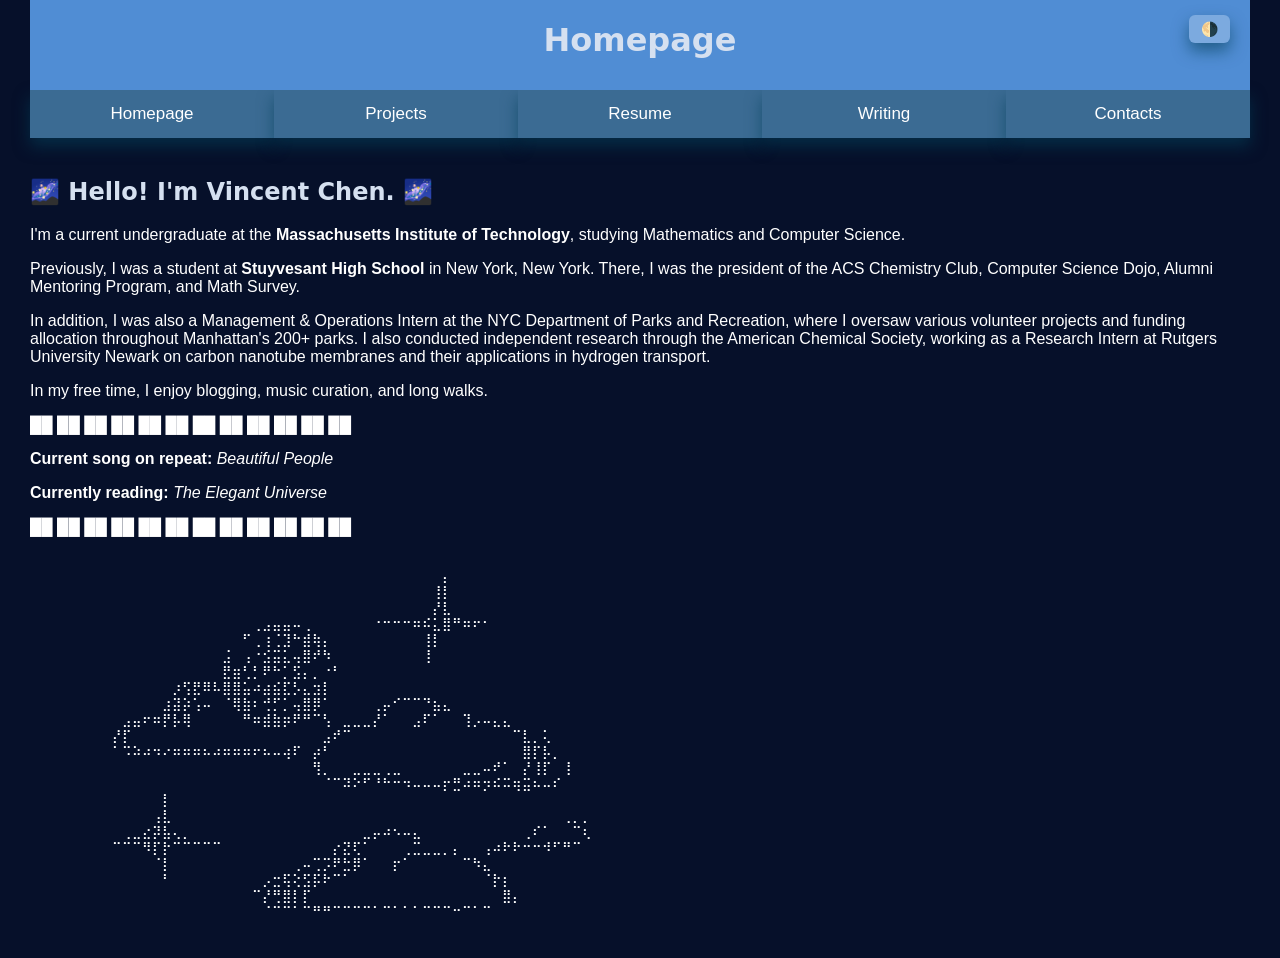
<file: index.html>
<!DOCTYPE html>
<html lang="en">
<meta charset="UTF-8">
<title>Homepage</title>
<meta name="viewport" content="width=device-width,initial-scale=1">
<link rel="icon" type="image/x-icon" href="images/pixil-frame-0-2.png">
<link rel="stylesheet" href="style.css">
<style>
</style>
<script src=""></script>
<body>
  <header>
    <br>
    <button id="themeToggle">🌗</button>
    <h11><b>Homepage</b></h11>
  </header>
  <div class="tabs">
    <button class="tablink" onclick="openNew('index.html', this, 'rgb(94, 118, 171)')"id="defaultOpen">Homepage</button>
    <button class="tablink" onclick="openNew('projects.html', this, 'rgb(94, 118, 171)')">Projects</button>
    <button class="tablink" onclick="openNew('resume.html', this, 'rgb(94, 118, 171)')">Resume</button>
    <button class="tablink" onclick="openNew('writing.html', this, 'rgb(94, 118, 171)')">Writing</button>
    <button class="tablink" onclick="openNew('contacts.html', this, 'rgb(94, 118, 171)')">Contacts</button>
  </div> 
  <p><br></p>
  <br>
  <h2>🌌 Hello! I'm Vincent Chen. 🌌</h2>
    <p>I'm a current undergraduate at the <b>Massachusetts Institute of Technology</b>, studying Mathematics and Computer Science. </p>
      
      <p>Previously, I was a student at <b>Stuyvesant High School</b> in New York, New York.
      There, I was the president of the ACS Chemistry Club, Computer Science Dojo, Alumni Mentoring Program, and Math Survey.
      
      <p>In addition, I was also a Management & Operations Intern at the NYC Department of Parks and Recreation, where I oversaw
        various volunteer projects and funding allocation throughout Manhattan's 200+ parks.
      I also conducted independent research through the American Chemical Society, working as a 
      Research Intern at Rutgers University Newark on carbon nanotube membranes and their applications in hydrogen transport.
      </p>

      <p>In my free time, I enjoy blogging, music curation, and long walks.</p>
    </p>
<p>██ ██ ██ ██ ██ ██ ██ ██ ██ ██ ██ ██ </p>
    <p><b>Current song on repeat:</b> <i>Beautiful People</i></p>
    <p><b>Currently reading:</b> <i>The Elegant Universe</i> </p>
    <p>██ ██ ██ ██ ██ ██ ██ ██ ██ ██ ██ ██ </p>
    <pre>⠀⠀⠀⠀⠀⠀⠀⠀⠀⠀⠀⠀⠀⠀⠀⠀⠀⠀⠀⠀⠀⠀⠀⠀⠀⠀⠀⠀⠀⠀⠀⠀⠀⠀⠀⠀⠀⠀⠀⠀⠀⠀⠀⠀⠀⠀⠀⠀⠀⠀
        ⠀⠀⠀⠀⠀⠀⠀⠀⠀⠀⠀⠀⠀⠀⠀⠀⠀⠀⠀⠀⠀⠀⠀⠀⠀⠀⠀⠀⠀⠀⠀⠀⠀⠀⠀⡄⠀⠀⠀⠀⠀⠀⠀⠀⠀⠀⠀⠀⠀⠀
        ⠀⠀⠀⠀⠀⠀⠀⠀⠀⠀⠀⠀⠀⠀⠀⠀⠀⠀⠀⠀⠀⠀⠀⠀⠀⠀⠀⠀⠀⠀⠀⠀⠀⠀⢸⡇⠀⠀⠀⠀⠀⠀⠀⠀⠀⠀⠀⠀⠀⠀
        ⠀⠀⠀⠀⠀⠀⠀⠀⠀⠀⠀⠀⠀⠀⠀⠀⠀⠀⠀⠀⠀⠀⠀⠀⠀⠀⠀⠀⠀⠀⠀⠀⠀⠀⡜⣇⠀⠀⠀⠀⠀⠀⠀⠀⠀⠀⠀⠀⠀⠀
        ⠀⠀⠀⠀⠀⠀⠀⠀⠀⠀⠀⠀⠀⠀⠀⠀⢀⣠⣤⣤⠤⢀⠀⠀⠀⠀⠀⠀⠐⠒⠒⠒⠶⠮⣅⣿⠛⠶⠖⠂⠀⠀⠀⠀⠀⠀⠀⠀⠀⠀
        ⠀⠀⠀⠀⠀⠀⠀⠀⠀⠀⠀⠀⠀⠀⠀⠋⢀⢰⢈⣹⠓⣾⢷⡄⠀⠀⠀⠀⠀⠀⠀⠀⠀⢸⡇⠀⠀⠀⠀⠀⠀⠀⠀⠀⠀⠀⠀⠀⠀⠀
        ⠀⠀⠀⠀⠀⠀⠀⠀⠀⠀⠀⠀⠀⣨⠀⢠⠐⣪⣭⣅⢤⣿⠞⠳⠀⠀⠀⠀⠀⠀⠀⠀⠀⢸⠀⠀⠀⠀⠀⠀⠀⠀⠀⠀⠀⠀⠀⠀⠀⠀
        ⠀⠀⠀⠀⠀⠀⠀⠀⠀⠀⠀⠀⠀⣟⣶⢃⡃⠟⠓⡁⣫⡄⡀⠐⠃⠀⠀⠀⠀⠀⠀⠀⠀⠀⠀⠀⠀⠀⠀⠀⠀⠀⠀⠀⠀⠀⠀⠀⠀⠀
        ⠀⠀⠀⠀⠀⠀⠀⠀⡰⢫⣟⠿⠧⣿⣿⣥⠴⣴⣮⣏⡣⣄⣲⡇⠀⠀⠀⠀⠀⠀⠀⠀⠀⠀⠀⠀⠀⠀⠀⠀⠀⠀⠀⠀⠀⠀⠀⠀⠀⠀
        ⠀⠀⠀⠀⠀⠀⠀⣰⣽⡵⢡⠤⠀⠈⢿⣷⠆⢚⡋⡁⢤⣿⡿⠁⠀⠀⠀⠀⢀⡤⠊⠉⠉⠙⣦⣄⠀⠀⠀⠀⠀⠀⠀⠀⠀⠀⠀⠀⠀⠀
        ⠀⠀⠀⣠⣤⠖⠶⡟⡧⢿⠀⠀⠀⠀⠀⠛⠶⣾⣷⡶⠟⠛⠉⢣⠀⣀⣀⣀⡜⠁⠀⠀⣠⠏⠁⠀⠀⢹⡠⠤⣄⣄⠀⠀⠀⠀⠀⠀⠀⠀
        ⠀⠀⡜⡏⠀⠀⠀⠀⠀⠀⠀⠀⠀⠀⠀⠀⠀⠀⠀⠀⠀⠀⠀⣠⠞⠉⠀⠀⠀⠀⠀⠀⠀⠀⠀⠀⠀⠀⠀⠀⠀⠀⠉⣇⡀⢅⠀⠀⠀⠀
        ⠀⠀⠁⠩⠵⠴⠲⠔⠶⠶⠶⠦⠴⠶⠶⠶⠖⠦⠤⢴⠏⠀⡴⠃⠀⠀⠀⠀⠀⠀⠀⠀⠀⠀⠀⠀⠀⠀⠀⠀⠀⠀⠀⣿⡏⡧⡀⠀⠀⠀
        ⠀⠀⠀⠀⠀⠀⠀⠀⠀⠀⠀⠀⠀⠀⠀⠀⠀⠀⠀⠀⠀⠀⢻⡀⠀⠀⣀⣀⣀⢀⣀⠀⠀⠀⠀⠀⠀⣀⣀⠤⠞⠁⠀⡜⢸⡏⠀⢸⠀⠀
        ⠀⠀⠀⠀⠀⠀⠀⠀⠀⠀⠀⠀⠀⠀⠀⠀⠀⠀⠀⠀⠀⠀⠀⠈⠉⠽⠕⠋⠘⠓⠒⠲⠤⠤⠤⡖⣛⠴⠶⡲⠮⠭⢶⣭⠦⠤⠎⠀⠀⠀
        ⠀⠀⠀⠀⠀⠀⠀⡇⠀⠀⠀⠀⠀⠀⠀⠀⠀⠀⠀⠀⠀⠀⠀⠀⠀⠀⠀⠀⠀⠀⠀⠀⠀⠀⠀⠀⠀⠀⠀⠀⠀⠀⠀⠀⠀⠀⠀⠀⠀⠀
        ⠀⠀⠀⠀⠀⠀⢠⣇⠀⠀⠀⠀⠀⠀⠀⠀⠀⠀⠀⠀⠀⠀⠀⠀⠀⠀⠀⠀⠀⠀⠀⠀⠀⠀⠀⠀⠀⠀⠀⠀⠀⠀⠀⠀⠀⠀⠀⢀⡀⡀
        ⠀⠀⠀⢀⣀⣔⡽⣧⢄⡀⠀⠀⠀⠀⠀⠀⠀⠀⠀⠀⠀⠀⠀⠀⠀⠀⠀⣀⡤⠴⠢⠤⣄⠀⠀⠀⠀⠀⠀⠀⠀⠀⠀⢀⠎⠁⠀⠀⠉⢆
        ⠀⠀⠉⠉⠉⠻⡏⡗⠉⠉⠉⠉⠉⠀⠀⠀⠀⠀⠀⠀⠀⠀⠀⠀⡔⣝⢏⠁⠀⠀⠀⢀⣉⣀⣀⡀⡄⠀⠀⢠⠴⠗⠗⠒⠒⠺⠋⠛⠉⠀
        ⠀⠀⠀⠀⠀⠀⠈⡇⠀⠀⠀⠀⠀⠀⠀⠀⠀⠀⠀⠀⢀⠤⢉⡩⠟⣓⡿⠁⠀⠀⡖⠁⠀⠀⠀⠀⠀⠉⠳⣄⠀⠀⠀⠀⠀⠀⠀⠀⠀⠀
        ⠀⠀⠀⠀⠀⠀⠀⠃⠀⠀⠀⠀⠀⠀⠀⠀⠀⡠⣒⢯⢕⣫⡯⠗⠉⠁⠀⠀⠀⠀⠀⠀⠀⠀⠀⠀⠀⠀⠀⠈⡗⡆⠀⠀⠀⠀⠀⠀⠀⠀
        ⠀⠀⠀⠀⠀⠀⠀⠀⠀⠀⠀⠀⠀⠀⠀⠀⠉⡜⢛⣿⡇⡏⠀⠀⠀⠀⠀⠀⠀⠀⠀⠀⠀⠀⠀⠀⠀⠀⠀⠀⠀⣿⡄⠀⠀⠀⠀⠀⠀⠀
        ⠀⠀⠀⠀⠀⠀⠀⠀⠀⠀⠀⠀⠀⠀⠀⠀⠀⠈⠉⠉⠁⠉⠛⠛⠉⠉⠉⠉⠁⠉⠁⠁⠁⠉⠉⠉⠒⠉⠁⠉⠀⠀⠀⠀⠀⠀⠀⠀⠀⠀
        ⠀⠀⠀⠀⠀⠀⠀⠀⠀⠀⠀⠀⠀⠀⠀⠀⠀⠀⠀⠀⠀⠀⠀⠀⠀⠀⠀⠀⠀⠀⠀⠀⠀⠀⠀⠀⠀⠀⠀⠀⠀⠀⠀⠀⠀⠀⠀⠀⠀⠀
        ⠀⠀⠀⠀⠀⠀⠀⠀⠀⠀⠀⠀⠀⠀⠀⠀⠀⠀⠀⠀⠀⠀⠀⠀⠀⠀⠀⠀⠀⠀⠀⠀⠀⠀⠀⠀⠀⠀⠀⠀⠀⠀⠀⠀⠀⠀⠀⠀⠀⠀</pre>

    <script>


function openNew(newL, elmnt, color) {
  if (newL) {
    window.location.href = newL;
    return; 
  }
  var i, tabcontent, tablinks;
  tabcontent = document.getElementsByClassName("tabcontent");
  for (i = 0; i < tabcontent.length; i++) {
    tabcontent[i].style.display = "none";
  }

  tablinks = document.getElementsByClassName("tablink");
  for (i = 0; i < tablinks.length; i++) {
    tablinks[i].style.backgroundColor = "";
  }
}

const btn = document.getElementById("themeToggle");

btn.addEventListener("click", () => {
  const theme = document.documentElement.getAttribute("data-theme");
  if (theme === "dark") {
    document.documentElement.removeAttribute("data-theme");
  } 
  else {
    document.documentElement.setAttribute("data-theme", "dark");
  }
});
    </script>
</body>
</html>
</file>
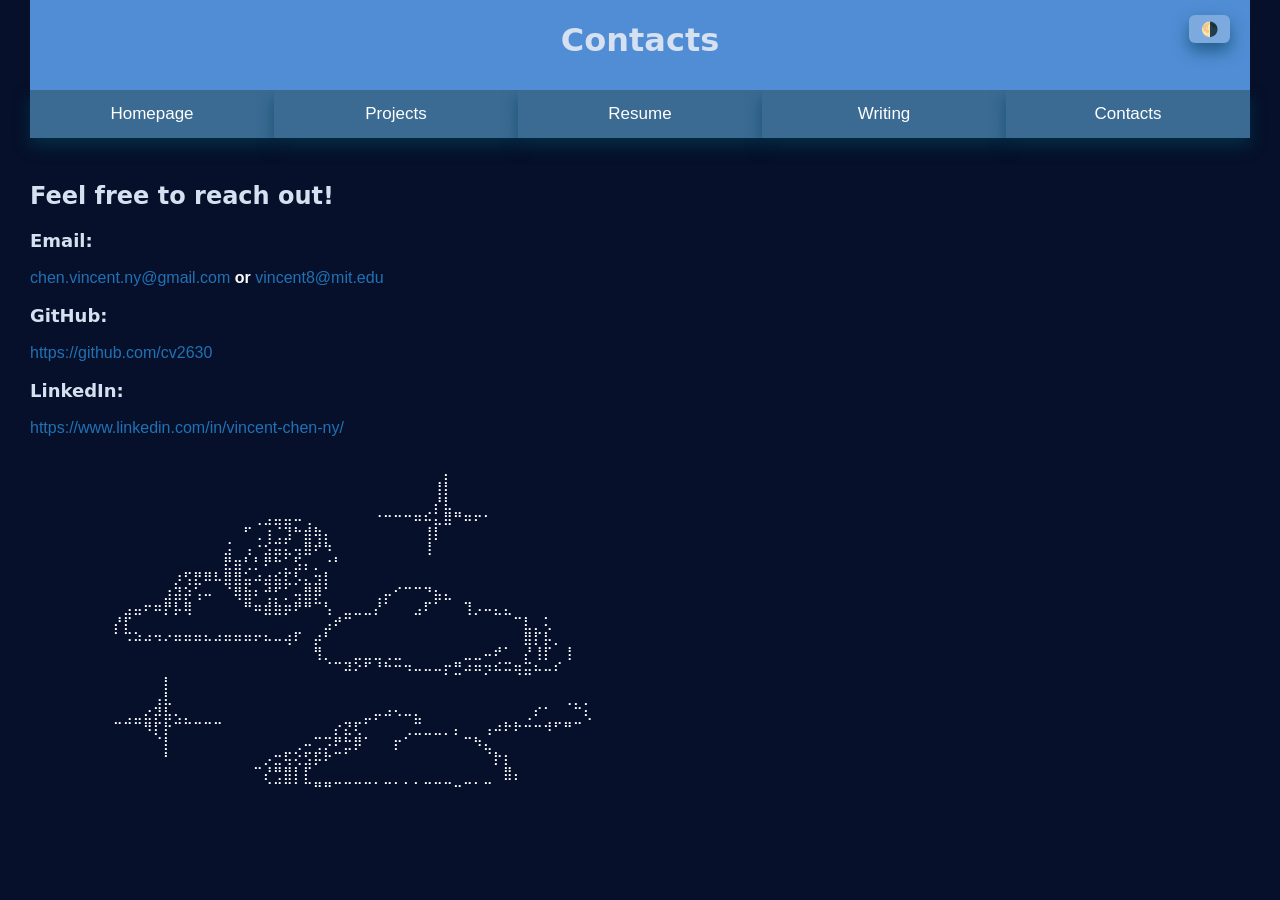
<file: contacts.html>
<!DOCTYPE html>
<html lang="en">
<meta charset="UTF-8">
<title>Contacts</title>
<meta name="viewport" content="width=device-width,initial-scale=1">
<link rel="stylesheet" href="style.css">
<link rel="icon" type="image/x-icon" href="images/pixil-frame-0-2.png">
<style>
</style>
<script src=""></script>
<body>
  <header>
    <br>
    <button id="themeToggle">🌗</button>
    <h11><b>Contacts</b></h11>
  </header>
  <div class="tabs">
    <button class="tablink" onclick="openNew('index.html', this, 'rgb(94, 118, 171)')"id="defaultOpen">Homepage</button>
    <button class="tablink" onclick="openNew('projects.html', this, 'rgb(94, 118, 171)')">Projects</button>
    <button class="tablink" onclick="openNew('resume.html', this, 'rgb(94, 118, 171)')">Resume</button>
    <button class="tablink" onclick="openNew('writing.html', this, 'rgb(94, 118, 171)')">Writing</button>
    <button class="tablink" onclick="openNew('contacts.html', this, 'rgb(94, 118, 171)')">Contacts</button>
  </div> 
<br>
<br>
<br>
<br>
    <h2>Feel free to reach out!
    </h2>

    <h3>Email:</h3>
    <p><a href="mailto:chen.vincent.ny@gmail.com">chen.vincent.ny@gmail.com</a> <b>or</b> <a href="mailto:vincent8@mit.edu">vincent8@mit.edu</a></p>
    
    <h3>GitHub:</h3><a href="https://github.com/cv2630">https://github.com/cv2630</a>
    <h3>LinkedIn:</h3>
    <a href="https://www.linkedin.com/in/vincent-chen-ny/">https://www.linkedin.com/in/vincent-chen-ny/</a>


      <pre>⠀⠀⠀⠀⠀⠀⠀⠀⠀⠀⠀⠀⠀⠀⠀⠀⠀⠀⠀⠀⠀⠀⠀⠀⠀⠀⠀⠀⠀⠀⠀⠀⠀⠀⠀⠀⠀⠀⠀⠀⠀⠀⠀⠀⠀⠀⠀⠀⠀⠀
        ⠀⠀⠀⠀⠀⠀⠀⠀⠀⠀⠀⠀⠀⠀⠀⠀⠀⠀⠀⠀⠀⠀⠀⠀⠀⠀⠀⠀⠀⠀⠀⠀⠀⠀⠀⡄⠀⠀⠀⠀⠀⠀⠀⠀⠀⠀⠀⠀⠀⠀
        ⠀⠀⠀⠀⠀⠀⠀⠀⠀⠀⠀⠀⠀⠀⠀⠀⠀⠀⠀⠀⠀⠀⠀⠀⠀⠀⠀⠀⠀⠀⠀⠀⠀⠀⢸⡇⠀⠀⠀⠀⠀⠀⠀⠀⠀⠀⠀⠀⠀⠀
        ⠀⠀⠀⠀⠀⠀⠀⠀⠀⠀⠀⠀⠀⠀⠀⠀⠀⠀⠀⠀⠀⠀⠀⠀⠀⠀⠀⠀⠀⠀⠀⠀⠀⠀⡜⣇⠀⠀⠀⠀⠀⠀⠀⠀⠀⠀⠀⠀⠀⠀
        ⠀⠀⠀⠀⠀⠀⠀⠀⠀⠀⠀⠀⠀⠀⠀⠀⢀⣠⣤⣤⠤⢀⠀⠀⠀⠀⠀⠀⠐⠒⠒⠒⠶⠮⣅⣿⠛⠶⠖⠂⠀⠀⠀⠀⠀⠀⠀⠀⠀⠀
        ⠀⠀⠀⠀⠀⠀⠀⠀⠀⠀⠀⠀⠀⠀⠀⠋⢀⢰⢈⣹⠓⣾⢷⡄⠀⠀⠀⠀⠀⠀⠀⠀⠀⢸⡇⠀⠀⠀⠀⠀⠀⠀⠀⠀⠀⠀⠀⠀⠀⠀
        ⠀⠀⠀⠀⠀⠀⠀⠀⠀⠀⠀⠀⠀⣨⠀⢠⠐⣪⣭⣅⢤⣿⠞⠳⠀⠀⠀⠀⠀⠀⠀⠀⠀⢸⠀⠀⠀⠀⠀⠀⠀⠀⠀⠀⠀⠀⠀⠀⠀⠀
        ⠀⠀⠀⠀⠀⠀⠀⠀⠀⠀⠀⠀⠀⣟⣶⢃⡃⠟⠓⡁⣫⡄⡀⠐⠃⠀⠀⠀⠀⠀⠀⠀⠀⠀⠀⠀⠀⠀⠀⠀⠀⠀⠀⠀⠀⠀⠀⠀⠀⠀
        ⠀⠀⠀⠀⠀⠀⠀⠀⡰⢫⣟⠿⠧⣿⣿⣥⠴⣴⣮⣏⡣⣄⣲⡇⠀⠀⠀⠀⠀⠀⠀⠀⠀⠀⠀⠀⠀⠀⠀⠀⠀⠀⠀⠀⠀⠀⠀⠀⠀⠀
        ⠀⠀⠀⠀⠀⠀⠀⣰⣽⡵⢡⠤⠀⠈⢿⣷⠆⢚⡋⡁⢤⣿⡿⠁⠀⠀⠀⠀⢀⡤⠊⠉⠉⠙⣦⣄⠀⠀⠀⠀⠀⠀⠀⠀⠀⠀⠀⠀⠀⠀
        ⠀⠀⠀⣠⣤⠖⠶⡟⡧⢿⠀⠀⠀⠀⠀⠛⠶⣾⣷⡶⠟⠛⠉⢣⠀⣀⣀⣀⡜⠁⠀⠀⣠⠏⠁⠀⠀⢹⡠⠤⣄⣄⠀⠀⠀⠀⠀⠀⠀⠀
        ⠀⠀⡜⡏⠀⠀⠀⠀⠀⠀⠀⠀⠀⠀⠀⠀⠀⠀⠀⠀⠀⠀⠀⣠⠞⠉⠀⠀⠀⠀⠀⠀⠀⠀⠀⠀⠀⠀⠀⠀⠀⠀⠉⣇⡀⢅⠀⠀⠀⠀
        ⠀⠀⠁⠩⠵⠴⠲⠔⠶⠶⠶⠦⠴⠶⠶⠶⠖⠦⠤⢴⠏⠀⡴⠃⠀⠀⠀⠀⠀⠀⠀⠀⠀⠀⠀⠀⠀⠀⠀⠀⠀⠀⠀⣿⡏⡧⡀⠀⠀⠀
        ⠀⠀⠀⠀⠀⠀⠀⠀⠀⠀⠀⠀⠀⠀⠀⠀⠀⠀⠀⠀⠀⠀⢻⡀⠀⠀⣀⣀⣀⢀⣀⠀⠀⠀⠀⠀⠀⣀⣀⠤⠞⠁⠀⡜⢸⡏⠀⢸⠀⠀
        ⠀⠀⠀⠀⠀⠀⠀⠀⠀⠀⠀⠀⠀⠀⠀⠀⠀⠀⠀⠀⠀⠀⠀⠈⠉⠽⠕⠋⠘⠓⠒⠲⠤⠤⠤⡖⣛⠴⠶⡲⠮⠭⢶⣭⠦⠤⠎⠀⠀⠀
        ⠀⠀⠀⠀⠀⠀⠀⡇⠀⠀⠀⠀⠀⠀⠀⠀⠀⠀⠀⠀⠀⠀⠀⠀⠀⠀⠀⠀⠀⠀⠀⠀⠀⠀⠀⠀⠀⠀⠀⠀⠀⠀⠀⠀⠀⠀⠀⠀⠀⠀
        ⠀⠀⠀⠀⠀⠀⢠⣇⠀⠀⠀⠀⠀⠀⠀⠀⠀⠀⠀⠀⠀⠀⠀⠀⠀⠀⠀⠀⠀⠀⠀⠀⠀⠀⠀⠀⠀⠀⠀⠀⠀⠀⠀⠀⠀⠀⠀⢀⡀⡀
        ⠀⠀⠀⢀⣀⣔⡽⣧⢄⡀⠀⠀⠀⠀⠀⠀⠀⠀⠀⠀⠀⠀⠀⠀⠀⠀⠀⣀⡤⠴⠢⠤⣄⠀⠀⠀⠀⠀⠀⠀⠀⠀⠀⢀⠎⠁⠀⠀⠉⢆
        ⠀⠀⠉⠉⠉⠻⡏⡗⠉⠉⠉⠉⠉⠀⠀⠀⠀⠀⠀⠀⠀⠀⠀⠀⡔⣝⢏⠁⠀⠀⠀⢀⣉⣀⣀⡀⡄⠀⠀⢠⠴⠗⠗⠒⠒⠺⠋⠛⠉⠀
        ⠀⠀⠀⠀⠀⠀⠈⡇⠀⠀⠀⠀⠀⠀⠀⠀⠀⠀⠀⠀⢀⠤⢉⡩⠟⣓⡿⠁⠀⠀⡖⠁⠀⠀⠀⠀⠀⠉⠳⣄⠀⠀⠀⠀⠀⠀⠀⠀⠀⠀
        ⠀⠀⠀⠀⠀⠀⠀⠃⠀⠀⠀⠀⠀⠀⠀⠀⠀⡠⣒⢯⢕⣫⡯⠗⠉⠁⠀⠀⠀⠀⠀⠀⠀⠀⠀⠀⠀⠀⠀⠈⡗⡆⠀⠀⠀⠀⠀⠀⠀⠀
        ⠀⠀⠀⠀⠀⠀⠀⠀⠀⠀⠀⠀⠀⠀⠀⠀⠉⡜⢛⣿⡇⡏⠀⠀⠀⠀⠀⠀⠀⠀⠀⠀⠀⠀⠀⠀⠀⠀⠀⠀⠀⣿⡄⠀⠀⠀⠀⠀⠀⠀
        ⠀⠀⠀⠀⠀⠀⠀⠀⠀⠀⠀⠀⠀⠀⠀⠀⠀⠈⠉⠉⠁⠉⠛⠛⠉⠉⠉⠉⠁⠉⠁⠁⠁⠉⠉⠉⠒⠉⠁⠉⠀⠀⠀⠀⠀⠀⠀⠀⠀⠀
        ⠀⠀⠀⠀⠀⠀⠀⠀⠀⠀⠀⠀⠀⠀⠀⠀⠀⠀⠀⠀⠀⠀⠀⠀⠀⠀⠀⠀⠀⠀⠀⠀⠀⠀⠀⠀⠀⠀⠀⠀⠀⠀⠀⠀⠀⠀⠀⠀⠀⠀
        ⠀⠀⠀⠀⠀⠀⠀⠀⠀⠀⠀⠀⠀⠀⠀⠀⠀⠀⠀⠀⠀⠀⠀⠀⠀⠀⠀⠀⠀⠀⠀⠀⠀⠀⠀⠀⠀⠀⠀⠀⠀⠀⠀⠀⠀⠀⠀⠀⠀⠀</pre>

      <script>



function openNew(newL, elmnt, color) {
  if (newL) {
    window.location.href = newL;
    return; 
  }
  var i, tabcontent, tablinks;
  tabcontent = document.getElementsByClassName("tabcontent");
  for (i = 0; i < tabcontent.length; i++) {
    tabcontent[i].style.display = "none";
  }

  tablinks = document.getElementsByClassName("tablink");
  for (i = 0; i < tablinks.length; i++) {
    tablinks[i].style.backgroundColor = "";
  }
}

const btn = document.getElementById("themeToggle");

btn.addEventListener("click", () => {
  const theme = document.documentElement.getAttribute("data-theme");
  if (theme === "dark") {
    document.documentElement.removeAttribute("data-theme");
  } 
  else {
    document.documentElement.setAttribute("data-theme", "dark");
  }
});

      </script>
</body>
</html>
</file>
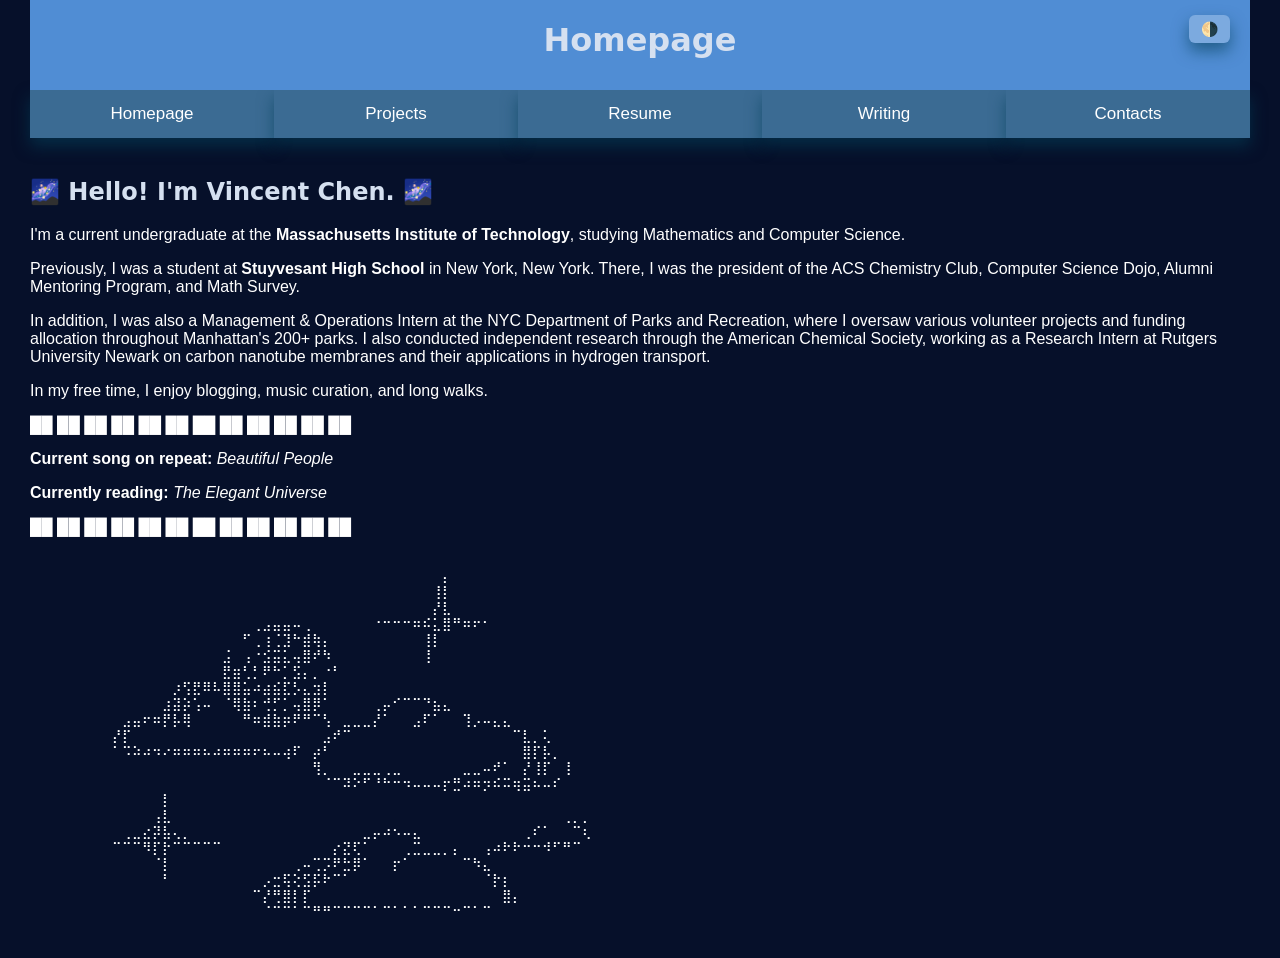
<file: mainpage.html>
<!DOCTYPE html>
<html lang="en">
<meta charset="UTF-8">
<title>Homepage</title>
<meta name="viewport" content="width=device-width,initial-scale=1">
<link rel="icon" type="image/x-icon" href="images/pixil-frame-0-2.png">
<link rel="stylesheet" href="style.css">
<style>
</style>
<script src=""></script>
<body>
  <header>
    <br>
    <button id="themeToggle">🌗</button>
    <h11><b>Homepage</b></h11>
  </header>
  <div class="tabs">
    <button class="tablink" onclick="openNew('mainpage.html', this, 'rgb(94, 118, 171)')"id="defaultOpen">Homepage</button>
    <button class="tablink" onclick="openNew('projects.html', this, 'rgb(94, 118, 171)')">Projects</button>
    <button class="tablink" onclick="openNew('resume.html', this, 'rgb(94, 118, 171)')">Resume</button>
    <button class="tablink" onclick="openNew('writing.html', this, 'rgb(94, 118, 171)')">Writing</button>
    <button class="tablink" onclick="openNew('contacts.html', this, 'rgb(94, 118, 171)')">Contacts</button>
  </div> 
  <p><br></p>
  <br>
  <h2>🌌 Hello! I'm Vincent Chen. 🌌</h2>
    <p>I'm a current undergraduate at the <b>Massachusetts Institute of Technology</b>, studying Mathematics and Computer Science. </p>
      
      <p>Previously, I was a student at <b>Stuyvesant High School</b> in New York, New York.
      There, I was the president of the ACS Chemistry Club, Computer Science Dojo, Alumni Mentoring Program, and Math Survey.
      
      <p>In addition, I was also a Management & Operations Intern at the NYC Department of Parks and Recreation, where I oversaw
        various volunteer projects and funding allocation throughout Manhattan's 200+ parks.
      I also conducted independent research through the American Chemical Society, working as a 
      Research Intern at Rutgers University Newark on carbon nanotube membranes and their applications in hydrogen transport.
      </p>

      <p>In my free time, I enjoy blogging, music curation, and long walks.</p>
    </p>
<p>██ ██ ██ ██ ██ ██ ██ ██ ██ ██ ██ ██ </p>
    <p><b>Current song on repeat:</b> <i>Beautiful People</i></p>
    <p><b>Currently reading:</b> <i>The Elegant Universe</i> </p>
    <p>██ ██ ██ ██ ██ ██ ██ ██ ██ ██ ██ ██ </p>
    <pre>⠀⠀⠀⠀⠀⠀⠀⠀⠀⠀⠀⠀⠀⠀⠀⠀⠀⠀⠀⠀⠀⠀⠀⠀⠀⠀⠀⠀⠀⠀⠀⠀⠀⠀⠀⠀⠀⠀⠀⠀⠀⠀⠀⠀⠀⠀⠀⠀⠀⠀
        ⠀⠀⠀⠀⠀⠀⠀⠀⠀⠀⠀⠀⠀⠀⠀⠀⠀⠀⠀⠀⠀⠀⠀⠀⠀⠀⠀⠀⠀⠀⠀⠀⠀⠀⠀⡄⠀⠀⠀⠀⠀⠀⠀⠀⠀⠀⠀⠀⠀⠀
        ⠀⠀⠀⠀⠀⠀⠀⠀⠀⠀⠀⠀⠀⠀⠀⠀⠀⠀⠀⠀⠀⠀⠀⠀⠀⠀⠀⠀⠀⠀⠀⠀⠀⠀⢸⡇⠀⠀⠀⠀⠀⠀⠀⠀⠀⠀⠀⠀⠀⠀
        ⠀⠀⠀⠀⠀⠀⠀⠀⠀⠀⠀⠀⠀⠀⠀⠀⠀⠀⠀⠀⠀⠀⠀⠀⠀⠀⠀⠀⠀⠀⠀⠀⠀⠀⡜⣇⠀⠀⠀⠀⠀⠀⠀⠀⠀⠀⠀⠀⠀⠀
        ⠀⠀⠀⠀⠀⠀⠀⠀⠀⠀⠀⠀⠀⠀⠀⠀⢀⣠⣤⣤⠤⢀⠀⠀⠀⠀⠀⠀⠐⠒⠒⠒⠶⠮⣅⣿⠛⠶⠖⠂⠀⠀⠀⠀⠀⠀⠀⠀⠀⠀
        ⠀⠀⠀⠀⠀⠀⠀⠀⠀⠀⠀⠀⠀⠀⠀⠋⢀⢰⢈⣹⠓⣾⢷⡄⠀⠀⠀⠀⠀⠀⠀⠀⠀⢸⡇⠀⠀⠀⠀⠀⠀⠀⠀⠀⠀⠀⠀⠀⠀⠀
        ⠀⠀⠀⠀⠀⠀⠀⠀⠀⠀⠀⠀⠀⣨⠀⢠⠐⣪⣭⣅⢤⣿⠞⠳⠀⠀⠀⠀⠀⠀⠀⠀⠀⢸⠀⠀⠀⠀⠀⠀⠀⠀⠀⠀⠀⠀⠀⠀⠀⠀
        ⠀⠀⠀⠀⠀⠀⠀⠀⠀⠀⠀⠀⠀⣟⣶⢃⡃⠟⠓⡁⣫⡄⡀⠐⠃⠀⠀⠀⠀⠀⠀⠀⠀⠀⠀⠀⠀⠀⠀⠀⠀⠀⠀⠀⠀⠀⠀⠀⠀⠀
        ⠀⠀⠀⠀⠀⠀⠀⠀⡰⢫⣟⠿⠧⣿⣿⣥⠴⣴⣮⣏⡣⣄⣲⡇⠀⠀⠀⠀⠀⠀⠀⠀⠀⠀⠀⠀⠀⠀⠀⠀⠀⠀⠀⠀⠀⠀⠀⠀⠀⠀
        ⠀⠀⠀⠀⠀⠀⠀⣰⣽⡵⢡⠤⠀⠈⢿⣷⠆⢚⡋⡁⢤⣿⡿⠁⠀⠀⠀⠀⢀⡤⠊⠉⠉⠙⣦⣄⠀⠀⠀⠀⠀⠀⠀⠀⠀⠀⠀⠀⠀⠀
        ⠀⠀⠀⣠⣤⠖⠶⡟⡧⢿⠀⠀⠀⠀⠀⠛⠶⣾⣷⡶⠟⠛⠉⢣⠀⣀⣀⣀⡜⠁⠀⠀⣠⠏⠁⠀⠀⢹⡠⠤⣄⣄⠀⠀⠀⠀⠀⠀⠀⠀
        ⠀⠀⡜⡏⠀⠀⠀⠀⠀⠀⠀⠀⠀⠀⠀⠀⠀⠀⠀⠀⠀⠀⠀⣠⠞⠉⠀⠀⠀⠀⠀⠀⠀⠀⠀⠀⠀⠀⠀⠀⠀⠀⠉⣇⡀⢅⠀⠀⠀⠀
        ⠀⠀⠁⠩⠵⠴⠲⠔⠶⠶⠶⠦⠴⠶⠶⠶⠖⠦⠤⢴⠏⠀⡴⠃⠀⠀⠀⠀⠀⠀⠀⠀⠀⠀⠀⠀⠀⠀⠀⠀⠀⠀⠀⣿⡏⡧⡀⠀⠀⠀
        ⠀⠀⠀⠀⠀⠀⠀⠀⠀⠀⠀⠀⠀⠀⠀⠀⠀⠀⠀⠀⠀⠀⢻⡀⠀⠀⣀⣀⣀⢀⣀⠀⠀⠀⠀⠀⠀⣀⣀⠤⠞⠁⠀⡜⢸⡏⠀⢸⠀⠀
        ⠀⠀⠀⠀⠀⠀⠀⠀⠀⠀⠀⠀⠀⠀⠀⠀⠀⠀⠀⠀⠀⠀⠀⠈⠉⠽⠕⠋⠘⠓⠒⠲⠤⠤⠤⡖⣛⠴⠶⡲⠮⠭⢶⣭⠦⠤⠎⠀⠀⠀
        ⠀⠀⠀⠀⠀⠀⠀⡇⠀⠀⠀⠀⠀⠀⠀⠀⠀⠀⠀⠀⠀⠀⠀⠀⠀⠀⠀⠀⠀⠀⠀⠀⠀⠀⠀⠀⠀⠀⠀⠀⠀⠀⠀⠀⠀⠀⠀⠀⠀⠀
        ⠀⠀⠀⠀⠀⠀⢠⣇⠀⠀⠀⠀⠀⠀⠀⠀⠀⠀⠀⠀⠀⠀⠀⠀⠀⠀⠀⠀⠀⠀⠀⠀⠀⠀⠀⠀⠀⠀⠀⠀⠀⠀⠀⠀⠀⠀⠀⢀⡀⡀
        ⠀⠀⠀⢀⣀⣔⡽⣧⢄⡀⠀⠀⠀⠀⠀⠀⠀⠀⠀⠀⠀⠀⠀⠀⠀⠀⠀⣀⡤⠴⠢⠤⣄⠀⠀⠀⠀⠀⠀⠀⠀⠀⠀⢀⠎⠁⠀⠀⠉⢆
        ⠀⠀⠉⠉⠉⠻⡏⡗⠉⠉⠉⠉⠉⠀⠀⠀⠀⠀⠀⠀⠀⠀⠀⠀⡔⣝⢏⠁⠀⠀⠀⢀⣉⣀⣀⡀⡄⠀⠀⢠⠴⠗⠗⠒⠒⠺⠋⠛⠉⠀
        ⠀⠀⠀⠀⠀⠀⠈⡇⠀⠀⠀⠀⠀⠀⠀⠀⠀⠀⠀⠀⢀⠤⢉⡩⠟⣓⡿⠁⠀⠀⡖⠁⠀⠀⠀⠀⠀⠉⠳⣄⠀⠀⠀⠀⠀⠀⠀⠀⠀⠀
        ⠀⠀⠀⠀⠀⠀⠀⠃⠀⠀⠀⠀⠀⠀⠀⠀⠀⡠⣒⢯⢕⣫⡯⠗⠉⠁⠀⠀⠀⠀⠀⠀⠀⠀⠀⠀⠀⠀⠀⠈⡗⡆⠀⠀⠀⠀⠀⠀⠀⠀
        ⠀⠀⠀⠀⠀⠀⠀⠀⠀⠀⠀⠀⠀⠀⠀⠀⠉⡜⢛⣿⡇⡏⠀⠀⠀⠀⠀⠀⠀⠀⠀⠀⠀⠀⠀⠀⠀⠀⠀⠀⠀⣿⡄⠀⠀⠀⠀⠀⠀⠀
        ⠀⠀⠀⠀⠀⠀⠀⠀⠀⠀⠀⠀⠀⠀⠀⠀⠀⠈⠉⠉⠁⠉⠛⠛⠉⠉⠉⠉⠁⠉⠁⠁⠁⠉⠉⠉⠒⠉⠁⠉⠀⠀⠀⠀⠀⠀⠀⠀⠀⠀
        ⠀⠀⠀⠀⠀⠀⠀⠀⠀⠀⠀⠀⠀⠀⠀⠀⠀⠀⠀⠀⠀⠀⠀⠀⠀⠀⠀⠀⠀⠀⠀⠀⠀⠀⠀⠀⠀⠀⠀⠀⠀⠀⠀⠀⠀⠀⠀⠀⠀⠀
        ⠀⠀⠀⠀⠀⠀⠀⠀⠀⠀⠀⠀⠀⠀⠀⠀⠀⠀⠀⠀⠀⠀⠀⠀⠀⠀⠀⠀⠀⠀⠀⠀⠀⠀⠀⠀⠀⠀⠀⠀⠀⠀⠀⠀⠀⠀⠀⠀⠀⠀</pre>

    <script>


function openNew(newL, elmnt, color) {
  if (newL) {
    window.location.href = newL;
    return; 
  }
  var i, tabcontent, tablinks;
  tabcontent = document.getElementsByClassName("tabcontent");
  for (i = 0; i < tabcontent.length; i++) {
    tabcontent[i].style.display = "none";
  }

  tablinks = document.getElementsByClassName("tablink");
  for (i = 0; i < tablinks.length; i++) {
    tablinks[i].style.backgroundColor = "";
  }
}

const btn = document.getElementById("themeToggle");

btn.addEventListener("click", () => {
  const theme = document.documentElement.getAttribute("data-theme");
  if (theme === "dark") {
    document.documentElement.removeAttribute("data-theme");
  } 
  else {
    document.documentElement.setAttribute("data-theme", "dark");
  }
});
    </script>
</body>
</html>
</file>
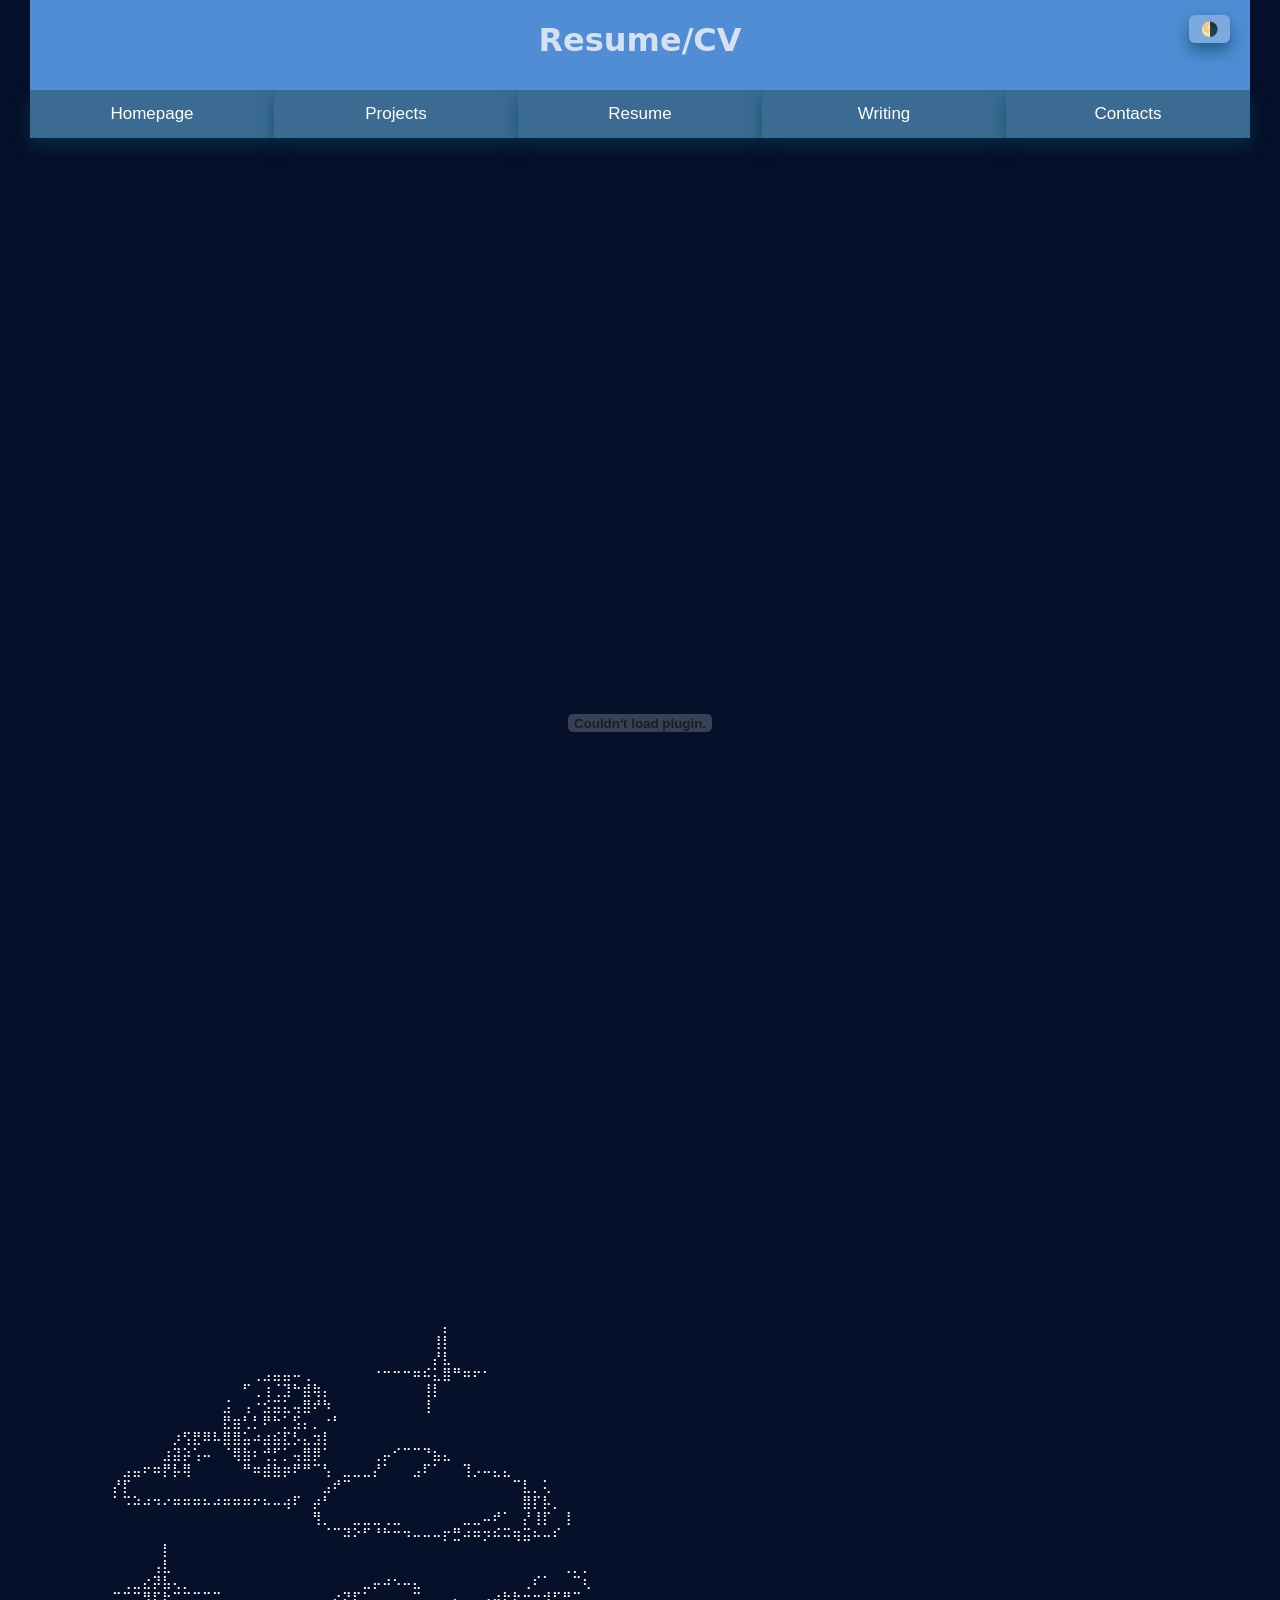
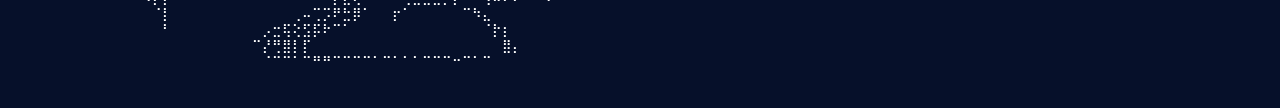
<file: resume.html>
<!DOCTYPE html>
<html lang="en">
<meta charset="UTF-8">
<title>Resume</title>
<meta name="viewport" content="width=device-width,initial-scale=1">
<link rel="stylesheet" href="style.css">
<link rel="icon" type="image/x-icon" href="images/pixil-frame-0-2.png">
<style>
</style>
<script src=""></script>
<body>

  <div id="Resume" class="tabcontent">
    <h2>Resume</h2>
    <p>
      <a href="https://drive.google.com/file/d/1ecLBVggs6isl_m4E9bXJxk62dnhObfM3/view?usp=sharing" target="_blank">
        <b>My Resume/CV</b>
      </a>
    </p>
  </div>
  
  <header>
    <br>
    <button id="themeToggle">🌗</button>
    <h11><b>Resume/CV</b></h11>
  </header>
  <div class="tabs">
    <button class="tablink" onclick="openNew('index.html', this, 'rgb(94, 118, 171)')"id="defaultOpen">Homepage</button>
    <button class="tablink" onclick="openNew('projects.html', this, 'rgb(94, 118, 171)')">Projects</button>
    <button class="tablink" onclick="openNew('resume.html', this, 'rgb(94, 118, 171)')">Resume</button>
    <button class="tablink" onclick="openNew('writing.html', this, 'rgb(94, 118, 171)')">Writing</button>
    <button class="tablink" onclick="openNew('contacts.html', this, 'rgb(94, 118, 171)')">Contacts</button>
  </div> 

  <br>
  <br>
  <br>
  <br>
  <br>
  <br>

  <center>
  <embed src="additional-files/Vincent Chen -- Resume.pdf" width="800px" height="1050px" />
</center>
  <p><br></p>
    <pre>⠀⠀⠀⠀⠀⠀⠀⠀⠀⠀⠀⠀⠀⠀⠀⠀⠀⠀⠀⠀⠀⠀⠀⠀⠀⠀⠀⠀⠀⠀⠀⠀⠀⠀⠀⠀⠀⠀⠀⠀⠀⠀⠀⠀⠀⠀⠀⠀⠀⠀
        ⠀⠀⠀⠀⠀⠀⠀⠀⠀⠀⠀⠀⠀⠀⠀⠀⠀⠀⠀⠀⠀⠀⠀⠀⠀⠀⠀⠀⠀⠀⠀⠀⠀⠀⠀⡄⠀⠀⠀⠀⠀⠀⠀⠀⠀⠀⠀⠀⠀⠀
        ⠀⠀⠀⠀⠀⠀⠀⠀⠀⠀⠀⠀⠀⠀⠀⠀⠀⠀⠀⠀⠀⠀⠀⠀⠀⠀⠀⠀⠀⠀⠀⠀⠀⠀⢸⡇⠀⠀⠀⠀⠀⠀⠀⠀⠀⠀⠀⠀⠀⠀
        ⠀⠀⠀⠀⠀⠀⠀⠀⠀⠀⠀⠀⠀⠀⠀⠀⠀⠀⠀⠀⠀⠀⠀⠀⠀⠀⠀⠀⠀⠀⠀⠀⠀⠀⡜⣇⠀⠀⠀⠀⠀⠀⠀⠀⠀⠀⠀⠀⠀⠀
        ⠀⠀⠀⠀⠀⠀⠀⠀⠀⠀⠀⠀⠀⠀⠀⠀⢀⣠⣤⣤⠤⢀⠀⠀⠀⠀⠀⠀⠐⠒⠒⠒⠶⠮⣅⣿⠛⠶⠖⠂⠀⠀⠀⠀⠀⠀⠀⠀⠀⠀
        ⠀⠀⠀⠀⠀⠀⠀⠀⠀⠀⠀⠀⠀⠀⠀⠋⢀⢰⢈⣹⠓⣾⢷⡄⠀⠀⠀⠀⠀⠀⠀⠀⠀⢸⡇⠀⠀⠀⠀⠀⠀⠀⠀⠀⠀⠀⠀⠀⠀⠀
        ⠀⠀⠀⠀⠀⠀⠀⠀⠀⠀⠀⠀⠀⣨⠀⢠⠐⣪⣭⣅⢤⣿⠞⠳⠀⠀⠀⠀⠀⠀⠀⠀⠀⢸⠀⠀⠀⠀⠀⠀⠀⠀⠀⠀⠀⠀⠀⠀⠀⠀
        ⠀⠀⠀⠀⠀⠀⠀⠀⠀⠀⠀⠀⠀⣟⣶⢃⡃⠟⠓⡁⣫⡄⡀⠐⠃⠀⠀⠀⠀⠀⠀⠀⠀⠀⠀⠀⠀⠀⠀⠀⠀⠀⠀⠀⠀⠀⠀⠀⠀⠀
        ⠀⠀⠀⠀⠀⠀⠀⠀⡰⢫⣟⠿⠧⣿⣿⣥⠴⣴⣮⣏⡣⣄⣲⡇⠀⠀⠀⠀⠀⠀⠀⠀⠀⠀⠀⠀⠀⠀⠀⠀⠀⠀⠀⠀⠀⠀⠀⠀⠀⠀
        ⠀⠀⠀⠀⠀⠀⠀⣰⣽⡵⢡⠤⠀⠈⢿⣷⠆⢚⡋⡁⢤⣿⡿⠁⠀⠀⠀⠀⢀⡤⠊⠉⠉⠙⣦⣄⠀⠀⠀⠀⠀⠀⠀⠀⠀⠀⠀⠀⠀⠀
        ⠀⠀⠀⣠⣤⠖⠶⡟⡧⢿⠀⠀⠀⠀⠀⠛⠶⣾⣷⡶⠟⠛⠉⢣⠀⣀⣀⣀⡜⠁⠀⠀⣠⠏⠁⠀⠀⢹⡠⠤⣄⣄⠀⠀⠀⠀⠀⠀⠀⠀
        ⠀⠀⡜⡏⠀⠀⠀⠀⠀⠀⠀⠀⠀⠀⠀⠀⠀⠀⠀⠀⠀⠀⠀⣠⠞⠉⠀⠀⠀⠀⠀⠀⠀⠀⠀⠀⠀⠀⠀⠀⠀⠀⠉⣇⡀⢅⠀⠀⠀⠀
        ⠀⠀⠁⠩⠵⠴⠲⠔⠶⠶⠶⠦⠴⠶⠶⠶⠖⠦⠤⢴⠏⠀⡴⠃⠀⠀⠀⠀⠀⠀⠀⠀⠀⠀⠀⠀⠀⠀⠀⠀⠀⠀⠀⣿⡏⡧⡀⠀⠀⠀
        ⠀⠀⠀⠀⠀⠀⠀⠀⠀⠀⠀⠀⠀⠀⠀⠀⠀⠀⠀⠀⠀⠀⢻⡀⠀⠀⣀⣀⣀⢀⣀⠀⠀⠀⠀⠀⠀⣀⣀⠤⠞⠁⠀⡜⢸⡏⠀⢸⠀⠀
        ⠀⠀⠀⠀⠀⠀⠀⠀⠀⠀⠀⠀⠀⠀⠀⠀⠀⠀⠀⠀⠀⠀⠀⠈⠉⠽⠕⠋⠘⠓⠒⠲⠤⠤⠤⡖⣛⠴⠶⡲⠮⠭⢶⣭⠦⠤⠎⠀⠀⠀
        ⠀⠀⠀⠀⠀⠀⠀⡇⠀⠀⠀⠀⠀⠀⠀⠀⠀⠀⠀⠀⠀⠀⠀⠀⠀⠀⠀⠀⠀⠀⠀⠀⠀⠀⠀⠀⠀⠀⠀⠀⠀⠀⠀⠀⠀⠀⠀⠀⠀⠀
        ⠀⠀⠀⠀⠀⠀⢠⣇⠀⠀⠀⠀⠀⠀⠀⠀⠀⠀⠀⠀⠀⠀⠀⠀⠀⠀⠀⠀⠀⠀⠀⠀⠀⠀⠀⠀⠀⠀⠀⠀⠀⠀⠀⠀⠀⠀⠀⢀⡀⡀
        ⠀⠀⠀⢀⣀⣔⡽⣧⢄⡀⠀⠀⠀⠀⠀⠀⠀⠀⠀⠀⠀⠀⠀⠀⠀⠀⠀⣀⡤⠴⠢⠤⣄⠀⠀⠀⠀⠀⠀⠀⠀⠀⠀⢀⠎⠁⠀⠀⠉⢆
        ⠀⠀⠉⠉⠉⠻⡏⡗⠉⠉⠉⠉⠉⠀⠀⠀⠀⠀⠀⠀⠀⠀⠀⠀⡔⣝⢏⠁⠀⠀⠀⢀⣉⣀⣀⡀⡄⠀⠀⢠⠴⠗⠗⠒⠒⠺⠋⠛⠉⠀
        ⠀⠀⠀⠀⠀⠀⠈⡇⠀⠀⠀⠀⠀⠀⠀⠀⠀⠀⠀⠀⢀⠤⢉⡩⠟⣓⡿⠁⠀⠀⡖⠁⠀⠀⠀⠀⠀⠉⠳⣄⠀⠀⠀⠀⠀⠀⠀⠀⠀⠀
        ⠀⠀⠀⠀⠀⠀⠀⠃⠀⠀⠀⠀⠀⠀⠀⠀⠀⡠⣒⢯⢕⣫⡯⠗⠉⠁⠀⠀⠀⠀⠀⠀⠀⠀⠀⠀⠀⠀⠀⠈⡗⡆⠀⠀⠀⠀⠀⠀⠀⠀
        ⠀⠀⠀⠀⠀⠀⠀⠀⠀⠀⠀⠀⠀⠀⠀⠀⠉⡜⢛⣿⡇⡏⠀⠀⠀⠀⠀⠀⠀⠀⠀⠀⠀⠀⠀⠀⠀⠀⠀⠀⠀⣿⡄⠀⠀⠀⠀⠀⠀⠀
        ⠀⠀⠀⠀⠀⠀⠀⠀⠀⠀⠀⠀⠀⠀⠀⠀⠀⠈⠉⠉⠁⠉⠛⠛⠉⠉⠉⠉⠁⠉⠁⠁⠁⠉⠉⠉⠒⠉⠁⠉⠀⠀⠀⠀⠀⠀⠀⠀⠀⠀
        ⠀⠀⠀⠀⠀⠀⠀⠀⠀⠀⠀⠀⠀⠀⠀⠀⠀⠀⠀⠀⠀⠀⠀⠀⠀⠀⠀⠀⠀⠀⠀⠀⠀⠀⠀⠀⠀⠀⠀⠀⠀⠀⠀⠀⠀⠀⠀⠀⠀⠀
        ⠀⠀⠀⠀⠀⠀⠀⠀⠀⠀⠀⠀⠀⠀⠀⠀⠀⠀⠀⠀⠀⠀⠀⠀⠀⠀⠀⠀⠀⠀⠀⠀⠀⠀⠀⠀⠀⠀⠀⠀⠀⠀⠀⠀⠀⠀⠀⠀⠀⠀</pre>
    <script>



function openNew(newL, elmnt, color) {
  if (newL) {
    window.location.href = newL;
    return; 
  }
  var i, tabcontent, tablinks;
  tabcontent = document.getElementsByClassName("tabcontent");
  for (i = 0; i < tabcontent.length; i++) {
    tabcontent[i].style.display = "none";
  }

  tablinks = document.getElementsByClassName("tablink");
  for (i = 0; i < tablinks.length; i++) {
    tablinks[i].style.backgroundColor = "";
  }
}

const btn = document.getElementById("themeToggle");

btn.addEventListener("click", () => {
  const theme = document.documentElement.getAttribute("data-theme");
  if (theme === "dark") {
    document.documentElement.removeAttribute("data-theme");
  } 
  else {
    document.documentElement.setAttribute("data-theme", "dark");
  }
});
    </script>
</body>
</html>
</file>
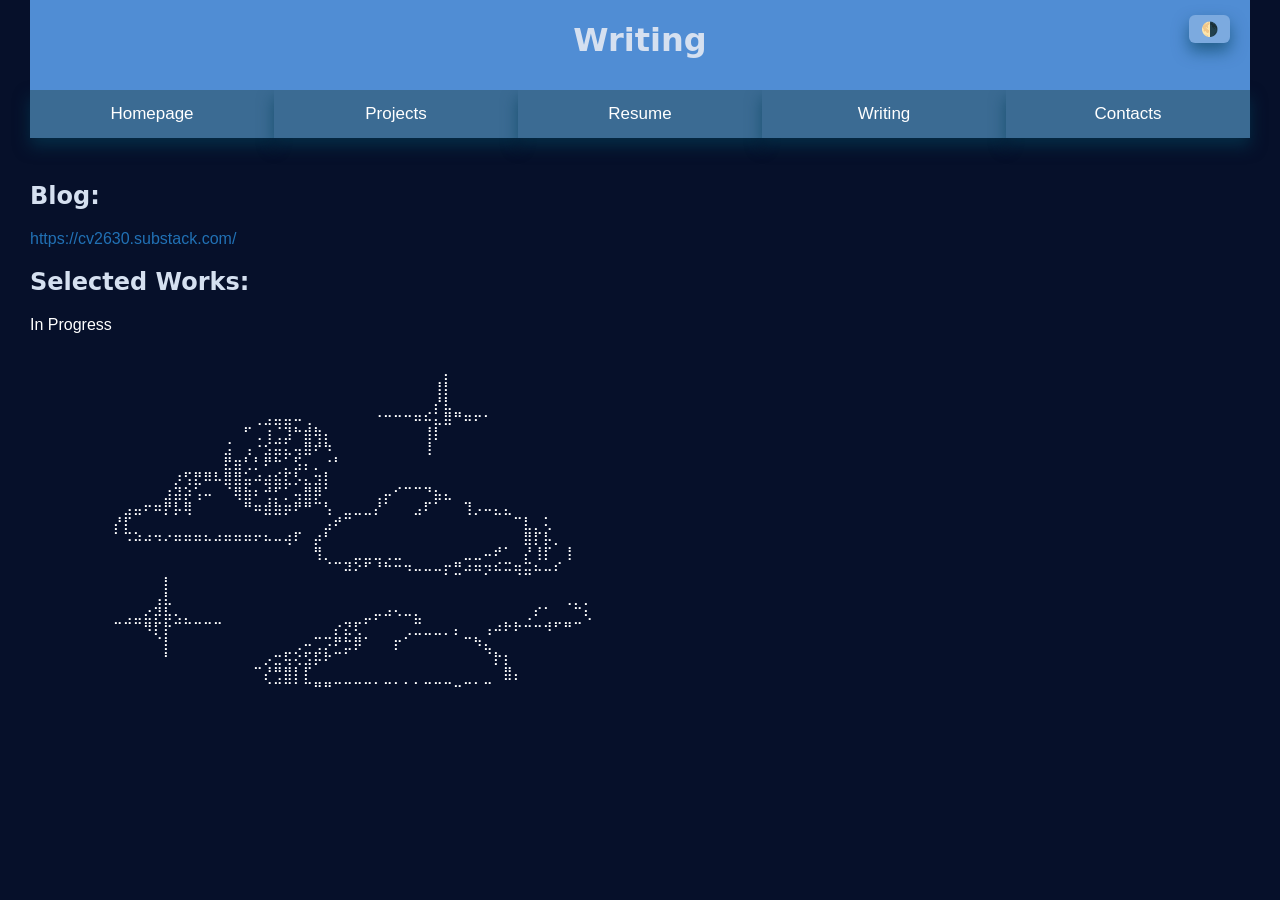
<file: writing.html>
<!DOCTYPE html>
<html lang="en">
<meta charset="UTF-8">
<title>Writing</title>
<meta name="viewport" content="width=device-width,initial-scale=1">
<link rel="stylesheet" href="style.css">
<link rel="icon" type="image/x-icon" href="images/pixil-frame-0-2.png">
<script src=""></script>
<body>
  <header>
    <br>
    <button id="themeToggle">🌗</button>
    <h11><b>Writing</b></h11>
  </header>
  <div class="tabs">
    <button class="tablink" onclick="openNew('index.html', this, 'rgb(94, 118, 171)')"id="defaultOpen">Homepage</button>
    <button class="tablink" onclick="openNew('projects.html', this, 'rgb(94, 118, 171)')">Projects</button>
    <button class="tablink" onclick="openNew('resume.html', this, 'rgb(94, 118, 171)')">Resume</button>
    <button class="tablink" onclick="openNew('writing.html', this, 'rgb(94, 118, 171)')">Writing</button>
    <button class="tablink" onclick="openNew('contacts.html', this, 'rgb(94, 118, 171)')">Contacts</button>
  </div> 
<br>
<br>
<br>
<br>
<center>
</center>
    <h2>Blog:
    </h2>

    <a href="https://cv2630.substack.com/">https://cv2630.substack.com/</a>


    <h2>
      Selected Works:
    </h2>

    <p>In Progress</p>


      <pre>⠀⠀⠀⠀⠀⠀⠀⠀⠀⠀⠀⠀⠀⠀⠀⠀⠀⠀⠀⠀⠀⠀⠀⠀⠀⠀⠀⠀⠀⠀⠀⠀⠀⠀⠀⠀⠀⠀⠀⠀⠀⠀⠀⠀⠀⠀⠀⠀⠀⠀
        ⠀⠀⠀⠀⠀⠀⠀⠀⠀⠀⠀⠀⠀⠀⠀⠀⠀⠀⠀⠀⠀⠀⠀⠀⠀⠀⠀⠀⠀⠀⠀⠀⠀⠀⠀⡄⠀⠀⠀⠀⠀⠀⠀⠀⠀⠀⠀⠀⠀⠀
        ⠀⠀⠀⠀⠀⠀⠀⠀⠀⠀⠀⠀⠀⠀⠀⠀⠀⠀⠀⠀⠀⠀⠀⠀⠀⠀⠀⠀⠀⠀⠀⠀⠀⠀⢸⡇⠀⠀⠀⠀⠀⠀⠀⠀⠀⠀⠀⠀⠀⠀
        ⠀⠀⠀⠀⠀⠀⠀⠀⠀⠀⠀⠀⠀⠀⠀⠀⠀⠀⠀⠀⠀⠀⠀⠀⠀⠀⠀⠀⠀⠀⠀⠀⠀⠀⡜⣇⠀⠀⠀⠀⠀⠀⠀⠀⠀⠀⠀⠀⠀⠀
        ⠀⠀⠀⠀⠀⠀⠀⠀⠀⠀⠀⠀⠀⠀⠀⠀⢀⣠⣤⣤⠤⢀⠀⠀⠀⠀⠀⠀⠐⠒⠒⠒⠶⠮⣅⣿⠛⠶⠖⠂⠀⠀⠀⠀⠀⠀⠀⠀⠀⠀
        ⠀⠀⠀⠀⠀⠀⠀⠀⠀⠀⠀⠀⠀⠀⠀⠋⢀⢰⢈⣹⠓⣾⢷⡄⠀⠀⠀⠀⠀⠀⠀⠀⠀⢸⡇⠀⠀⠀⠀⠀⠀⠀⠀⠀⠀⠀⠀⠀⠀⠀
        ⠀⠀⠀⠀⠀⠀⠀⠀⠀⠀⠀⠀⠀⣨⠀⢠⠐⣪⣭⣅⢤⣿⠞⠳⠀⠀⠀⠀⠀⠀⠀⠀⠀⢸⠀⠀⠀⠀⠀⠀⠀⠀⠀⠀⠀⠀⠀⠀⠀⠀
        ⠀⠀⠀⠀⠀⠀⠀⠀⠀⠀⠀⠀⠀⣟⣶⢃⡃⠟⠓⡁⣫⡄⡀⠐⠃⠀⠀⠀⠀⠀⠀⠀⠀⠀⠀⠀⠀⠀⠀⠀⠀⠀⠀⠀⠀⠀⠀⠀⠀⠀
        ⠀⠀⠀⠀⠀⠀⠀⠀⡰⢫⣟⠿⠧⣿⣿⣥⠴⣴⣮⣏⡣⣄⣲⡇⠀⠀⠀⠀⠀⠀⠀⠀⠀⠀⠀⠀⠀⠀⠀⠀⠀⠀⠀⠀⠀⠀⠀⠀⠀⠀
        ⠀⠀⠀⠀⠀⠀⠀⣰⣽⡵⢡⠤⠀⠈⢿⣷⠆⢚⡋⡁⢤⣿⡿⠁⠀⠀⠀⠀⢀⡤⠊⠉⠉⠙⣦⣄⠀⠀⠀⠀⠀⠀⠀⠀⠀⠀⠀⠀⠀⠀
        ⠀⠀⠀⣠⣤⠖⠶⡟⡧⢿⠀⠀⠀⠀⠀⠛⠶⣾⣷⡶⠟⠛⠉⢣⠀⣀⣀⣀⡜⠁⠀⠀⣠⠏⠁⠀⠀⢹⡠⠤⣄⣄⠀⠀⠀⠀⠀⠀⠀⠀
        ⠀⠀⡜⡏⠀⠀⠀⠀⠀⠀⠀⠀⠀⠀⠀⠀⠀⠀⠀⠀⠀⠀⠀⣠⠞⠉⠀⠀⠀⠀⠀⠀⠀⠀⠀⠀⠀⠀⠀⠀⠀⠀⠉⣇⡀⢅⠀⠀⠀⠀
        ⠀⠀⠁⠩⠵⠴⠲⠔⠶⠶⠶⠦⠴⠶⠶⠶⠖⠦⠤⢴⠏⠀⡴⠃⠀⠀⠀⠀⠀⠀⠀⠀⠀⠀⠀⠀⠀⠀⠀⠀⠀⠀⠀⣿⡏⡧⡀⠀⠀⠀
        ⠀⠀⠀⠀⠀⠀⠀⠀⠀⠀⠀⠀⠀⠀⠀⠀⠀⠀⠀⠀⠀⠀⢻⡀⠀⠀⣀⣀⣀⢀⣀⠀⠀⠀⠀⠀⠀⣀⣀⠤⠞⠁⠀⡜⢸⡏⠀⢸⠀⠀
        ⠀⠀⠀⠀⠀⠀⠀⠀⠀⠀⠀⠀⠀⠀⠀⠀⠀⠀⠀⠀⠀⠀⠀⠈⠉⠽⠕⠋⠘⠓⠒⠲⠤⠤⠤⡖⣛⠴⠶⡲⠮⠭⢶⣭⠦⠤⠎⠀⠀⠀
        ⠀⠀⠀⠀⠀⠀⠀⡇⠀⠀⠀⠀⠀⠀⠀⠀⠀⠀⠀⠀⠀⠀⠀⠀⠀⠀⠀⠀⠀⠀⠀⠀⠀⠀⠀⠀⠀⠀⠀⠀⠀⠀⠀⠀⠀⠀⠀⠀⠀⠀
        ⠀⠀⠀⠀⠀⠀⢠⣇⠀⠀⠀⠀⠀⠀⠀⠀⠀⠀⠀⠀⠀⠀⠀⠀⠀⠀⠀⠀⠀⠀⠀⠀⠀⠀⠀⠀⠀⠀⠀⠀⠀⠀⠀⠀⠀⠀⠀⢀⡀⡀
        ⠀⠀⠀⢀⣀⣔⡽⣧⢄⡀⠀⠀⠀⠀⠀⠀⠀⠀⠀⠀⠀⠀⠀⠀⠀⠀⠀⣀⡤⠴⠢⠤⣄⠀⠀⠀⠀⠀⠀⠀⠀⠀⠀⢀⠎⠁⠀⠀⠉⢆
        ⠀⠀⠉⠉⠉⠻⡏⡗⠉⠉⠉⠉⠉⠀⠀⠀⠀⠀⠀⠀⠀⠀⠀⠀⡔⣝⢏⠁⠀⠀⠀⢀⣉⣀⣀⡀⡄⠀⠀⢠⠴⠗⠗⠒⠒⠺⠋⠛⠉⠀
        ⠀⠀⠀⠀⠀⠀⠈⡇⠀⠀⠀⠀⠀⠀⠀⠀⠀⠀⠀⠀⢀⠤⢉⡩⠟⣓⡿⠁⠀⠀⡖⠁⠀⠀⠀⠀⠀⠉⠳⣄⠀⠀⠀⠀⠀⠀⠀⠀⠀⠀
        ⠀⠀⠀⠀⠀⠀⠀⠃⠀⠀⠀⠀⠀⠀⠀⠀⠀⡠⣒⢯⢕⣫⡯⠗⠉⠁⠀⠀⠀⠀⠀⠀⠀⠀⠀⠀⠀⠀⠀⠈⡗⡆⠀⠀⠀⠀⠀⠀⠀⠀
        ⠀⠀⠀⠀⠀⠀⠀⠀⠀⠀⠀⠀⠀⠀⠀⠀⠉⡜⢛⣿⡇⡏⠀⠀⠀⠀⠀⠀⠀⠀⠀⠀⠀⠀⠀⠀⠀⠀⠀⠀⠀⣿⡄⠀⠀⠀⠀⠀⠀⠀
        ⠀⠀⠀⠀⠀⠀⠀⠀⠀⠀⠀⠀⠀⠀⠀⠀⠀⠈⠉⠉⠁⠉⠛⠛⠉⠉⠉⠉⠁⠉⠁⠁⠁⠉⠉⠉⠒⠉⠁⠉⠀⠀⠀⠀⠀⠀⠀⠀⠀⠀
        ⠀⠀⠀⠀⠀⠀⠀⠀⠀⠀⠀⠀⠀⠀⠀⠀⠀⠀⠀⠀⠀⠀⠀⠀⠀⠀⠀⠀⠀⠀⠀⠀⠀⠀⠀⠀⠀⠀⠀⠀⠀⠀⠀⠀⠀⠀⠀⠀⠀⠀
        ⠀⠀⠀⠀⠀⠀⠀⠀⠀⠀⠀⠀⠀⠀⠀⠀⠀⠀⠀⠀⠀⠀⠀⠀⠀⠀⠀⠀⠀⠀⠀⠀⠀⠀⠀⠀⠀⠀⠀⠀⠀⠀⠀⠀⠀⠀⠀⠀⠀⠀</pre>

      <script>

function openNew(newL, elmnt, color) {
  if (newL) {
    window.location.href = newL;
    return; 
  }
  var i, tabcontent, tablinks;
  tabcontent = document.getElementsByClassName("tabcontent");
  for (i = 0; i < tabcontent.length; i++) {
    tabcontent[i].style.display = "none";
  }

  tablinks = document.getElementsByClassName("tablink");
  for (i = 0; i < tablinks.length; i++) {
    tablinks[i].style.backgroundColor = "";
  }
}

const btn = document.getElementById("themeToggle");

btn.addEventListener("click", () => {
  const theme = document.documentElement.getAttribute("data-theme");
  if (theme === "dark") {
    document.documentElement.removeAttribute("data-theme");
  } 
  else {
    document.documentElement.setAttribute("data-theme", "dark");
  }
});
  </script>
</body>
</html>
</file>
<file: style.css>
img {
    width: 200px;
  }

  :root {
    --body-bg: rgb(6, 16, 42);
    --body-text: rgb(255, 255, 255);
    --h1-color: rgb(180, 130, 31);
  --h2-color: rgb(213, 224, 240);
  --h3-color: rgb(213, 224, 240);
  --a-link-color: rgb(213, 224, 240);
  --a-visited-color: rgb(160, 170, 200);
  }

  [data-theme="dark"] {
    /*this is p bad but this is light mode NOT dark...*/
    --body-bg: rgb(167, 191, 230);
    --body-text: rgb(6,16,42);
    --h1-color: rgb(180, 130, 31);
    --h2-color: rgb(30, 50, 80);
    --h3-color: rgb(18, 34, 81);
    --a-link-color: rgb(73, 92, 111);
    --a-visited-color: rgb(73, 92, 111);
  }
  
  body {
    
    font-family: Arial;
    background: var(--body-bg);
    color: var(--body-text);
    margin-top: 0px;
    margin-left: 30px;
    margin-right: 30px;
    padding-bottom: 10px;
    padding-top: 0px;
  }

  header {
    position: relative;  
    text-align: center;
    font-size:large;
    width: 100%;
    height: 90px;
    font-family: system-ui, "Segoe UI", Roboto, Helvetica, Arial, sans-serif, "Apple Color Emoji", "Segoe UI Emoji", "Segoe UI Symbol";
    color: rgb(213, 224, 240);
    background: rgb(80, 141, 212);
  }
  #themeToggle {
    position: absolute;
    top: 15px;
    right: 20px;
    padding: 6px 12px;
    background: rgba(255,255,255,0.25);
    border: none;
    border-radius: 6px;
    cursor: pointer;
    color: var(--text);
    font-size: 14px;
  }

  a:link {
    color: #2171b5;
    background-color: transparent;
    text-decoration: none;
  }
  
  a:visited {
    color: #2171b5;
    background-color: transparent;
    text-decoration: none;
  }
  h11 {
    text-align: center;
    font-size:xx-large;
    font-family: system-ui, "Segoe UI", Roboto, Helvetica, Arial, sans-serif, "Apple Color Emoji", "Segoe UI Emoji", "Segoe UI Symbol";
    color: rgb(213, 224, 240);
    background: rgb(80, 141, 212);
  }
  h1 {
    text-align: center;
    font-size:xx-large;
    font-family: system-ui, "Segoe UI", Roboto, Helvetica, Arial, sans-serif, "Apple Color Emoji", "Segoe UI Emoji", "Segoe UI Symbol";
    color: var(--h1-color);
  }
  h2 {
    font-size:x-large;
    font-family: system-ui, "Segoe UI", Roboto, Helvetica, Arial, sans-serif, "Apple Color Emoji", "Segoe UI Emoji", "Segoe UI Symbol";
    color: var(--h2-color);
  }h3{
    font-size:large;
    font-family: system-ui, "Segoe UI", Roboto, Helvetica, Arial, sans-serif, "Apple Color Emoji", "Segoe UI Emoji", "Segoe UI Symbol";
    color: var(--h3-color);
  }

  button {
    box-shadow:0 8px 16px 0 rgba(3, 63, 89, 0.6)
  }
  .tablink {
    background-color: #3b6b93;
    color: white;
    float: left;
    border: none;
    outline: none;
    cursor: pointer;
    padding: 14px 16px;
    font-size: 17px;
    width: 20%;
  }
  
  .tablink:hover {
    background-color: #5e57a2;
  }
  
  .tabcontent {
    color: white;
    display: none;
    padding: 50px;
    text-align: center;
  }

  .cards-container {
    display: flex;
    flex-wrap: wrap; 
    gap: 20px; 
    justify-content: center;
    margin: 20px 0;
  }
  

.card {
  background-color: #a99bbe;
  border-radius: 10px;
  box-shadow: 0 4px 8px rgba(54, 92, 182, 0.2);
  overflow: hidden;
  width: 250px;
  transition: transform 0.3s, box-shadow 0.3s;
}


.card img {width: 100%;
  height: 100%;
  aspect-ratio: 1/0.9;
  height: auto;
  display: block;
  background-position: center center;
  background-repeat: no-repeat;
}

.card-content {
  padding: 15px;
  text-align: center;
}

.card:hover {
  transform: translateY(-10px);
  box-shadow: 0 12px 20px rgba(61, 85, 195, 0.3);
  background-color: #7851a9;
}

.img:hover {
  transform: translateY(-10px);
  box-shadow: 0 12px 20px rgba(61, 85, 195, 0.3);
}
</file>
